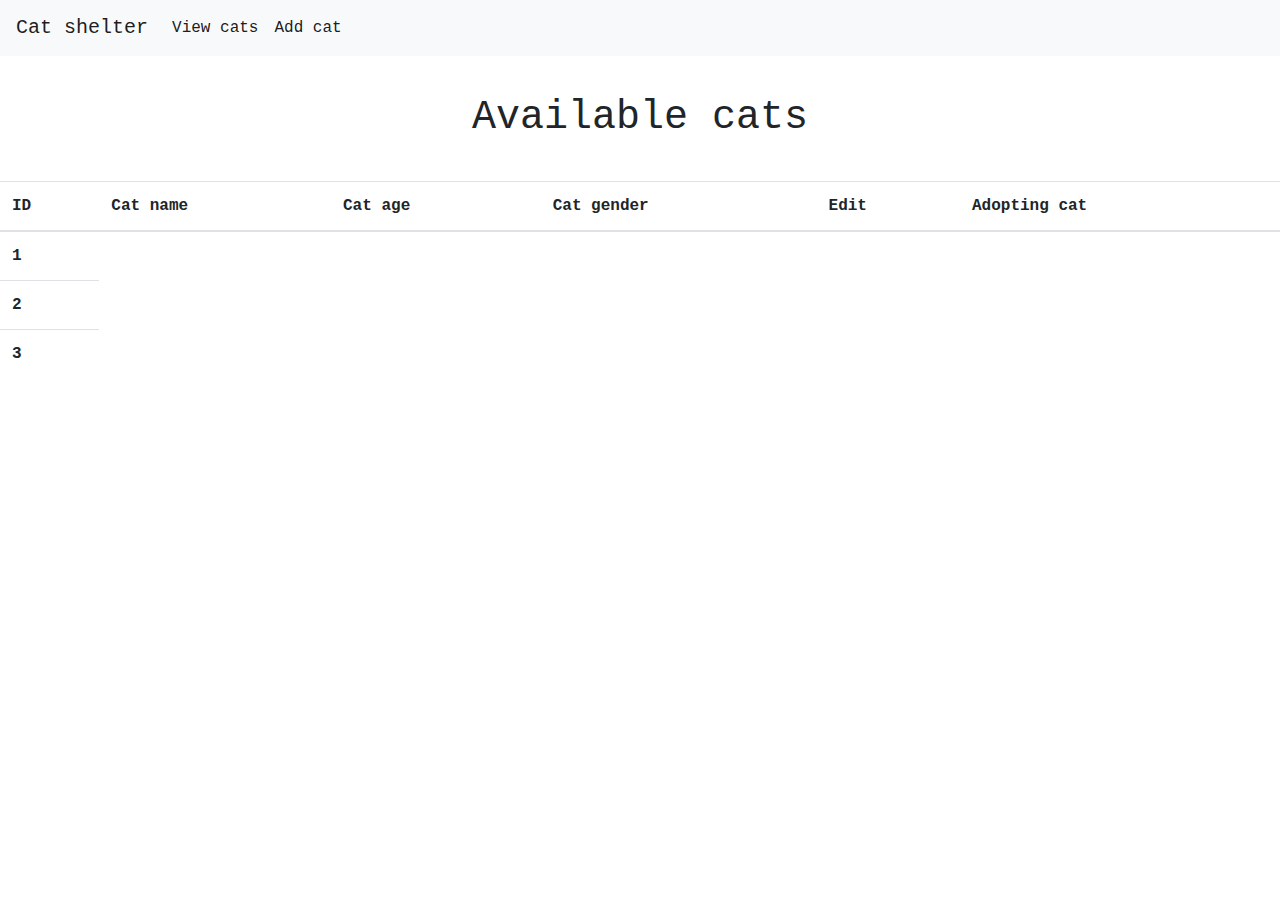
<file: Frontend/index.html>
<!DOCTYPE html>
<html lang="en">
<head>
    <meta charset="UTF-8">
    <meta http-equiv="X-UA-Compatible" content="IE=edge">
    <meta name="viewport" content="width=device-width, initial-scale=1.0">
    
    <link rel="stylesheet" href="https://cdn.jsdelivr.net/npm/bootstrap@4.6.2/dist/css/bootstrap.min.css">
    <script src="https://cdn.jsdelivr.net/npm/jquery@3.6.3/dist/jquery.slim.min.js"></script>
    <script src="https://cdn.jsdelivr.net/npm/popper.js@1.16.1/dist/umd/popper.min.js"></script>
    <script src="https://cdn.jsdelivr.net/npm/bootstrap@4.6.2/dist/js/bootstrap.bundle.min.js"></script>
    <link rel ="stylesheet" a href="index.css">
    
    <title>View cats</title>
    <nav class="navbar navbar-expand-lg navbar-light bg-light">
      <a class="navbar-brand" href="index.html">Cat shelter</a>
      <button class="navbar-toggler" type="button" data-toggle="collapse" data-target="#navbarNav" aria-controls="navbarNav" aria-expanded="false" aria-label="Toggle navigation">
        <span class="navbar-toggler-icon"></span>
      </button>
      <div class="collapse navbar-collapse" id="navbarNav">
        <ul class="navbar-nav">
          <li class="nav-item active">
            <a class="nav-link" href="index.html">View cats</a>
          </li>
          <li class="nav-item active">
            <a class="nav-link" href="add.html">Add cat</a>
        </ul>
      </div>
    </nav>
</head>
<body>
    <h1>Available cats</h1>
    <form action = "" method ="post">
        <table class="table">
            <thead>
              <tr>
                <th scope="col">ID</th>
                <th scope="col">Cat name</th>
                <th scope="col">Cat age</th>
                <th scope="col">Cat gender</th>
                <th scope="col">Edit</th>
                <th scope="col">Adopting cat</th>
              </tr>
            </thead>
            <tbody id ="checkCats">
              <tr>
                <th scope="row">1</th>

              </tr>
              <tr>
                <th scope="row">2</th>
   
              </tr>
              <tr>
                <th scope="row">3</th>
              </tr>
            </tbody>
          </table>
    </form>
    <script src = "logic.js"></script>
</body>
</html>
</file>
<file: Frontend/index.css>
body{
    font-family: 'Courier New', Courier, monospace;
}
h1{
    text-align:center;
    margin-top:3%;
    margin-bottom:3%;
}
</file>
